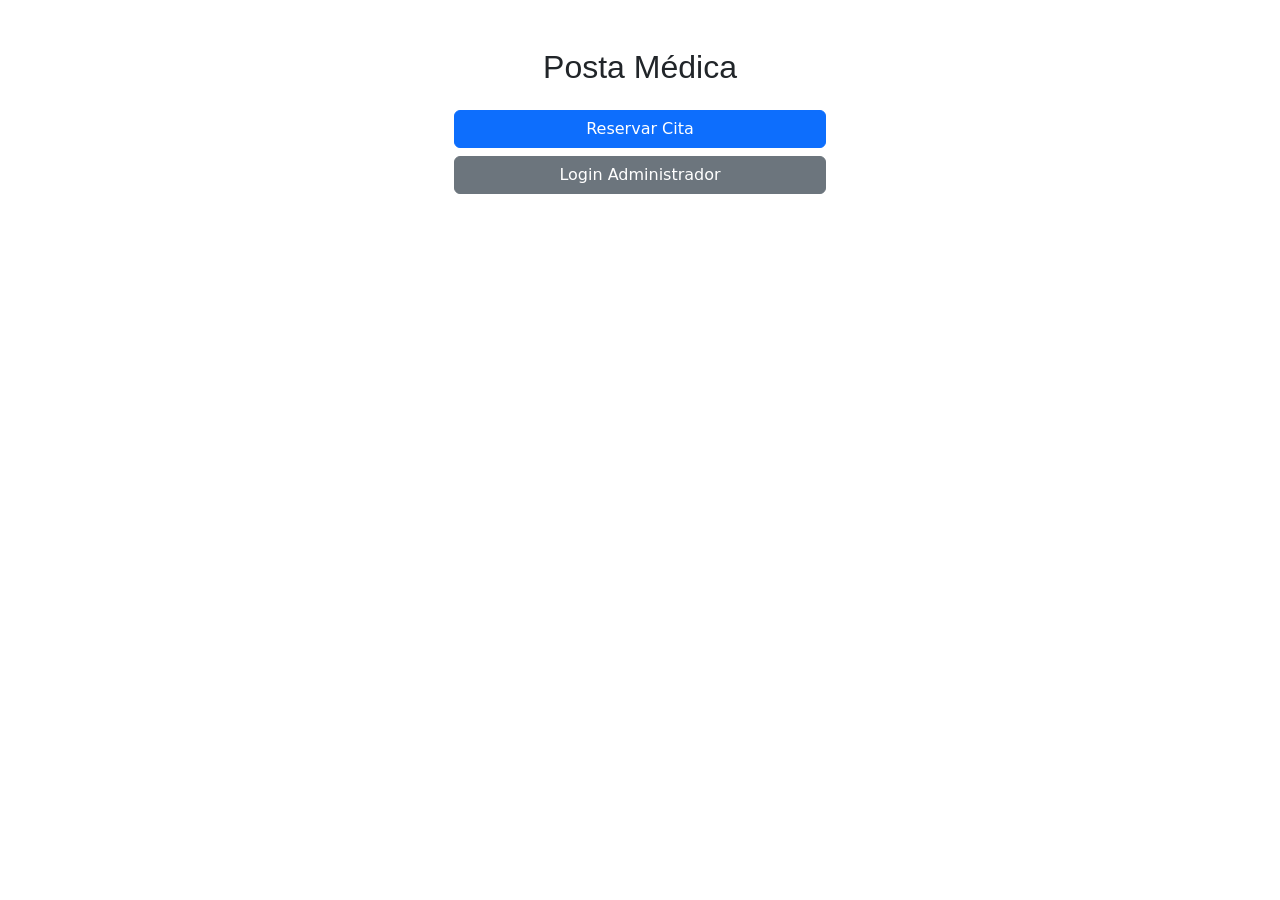
<file: index.html>
<!DOCTYPE html>
<html lang="es">
<head>
    <meta charset="UTF-8">
    <meta name="viewport" content="width=device-width, initial-scale=1.0">
    <title>Inicio</title>
    <link rel="stylesheet" href="estilos.css">
    <link href="https://cdn.jsdelivr.net/npm/bootstrap@5.0.2/dist/css/bootstrap.min.css" rel="stylesheet" integrity="sha384-EVSTQN3/azprG1Anm3QDgpJLIm9Nao0Yz1ztcQTwFspd3yD65VohhpuuCOmLASjC" crossorigin="anonymous">
</head>
<body class="container text-center mt-5">

    <h2 class="mb-4">Posta Médica</h2>

    <div class="d-grid gap-2 col-4 mx-auto">
        <a href="reserva.html" class="btn btn-primary">Reservar Cita</a>
        <a href="login.html" class="btn btn-secondary">Login Administrador</a>
    </div>

    <script src="https://cdn.jsdelivr.net/npm/bootstrap@5.0.2/dist/js/bootstrap.bundle.min.js" integrity="sha384-MrcW6ZMFYlzcLA8Nl+NtUVF0sA7MsXsP1UyJoMp4YLEuNSfAP+JcXn/tWtIaxVXM" crossorigin="anonymous"></script>
</body>
</html>
</file>
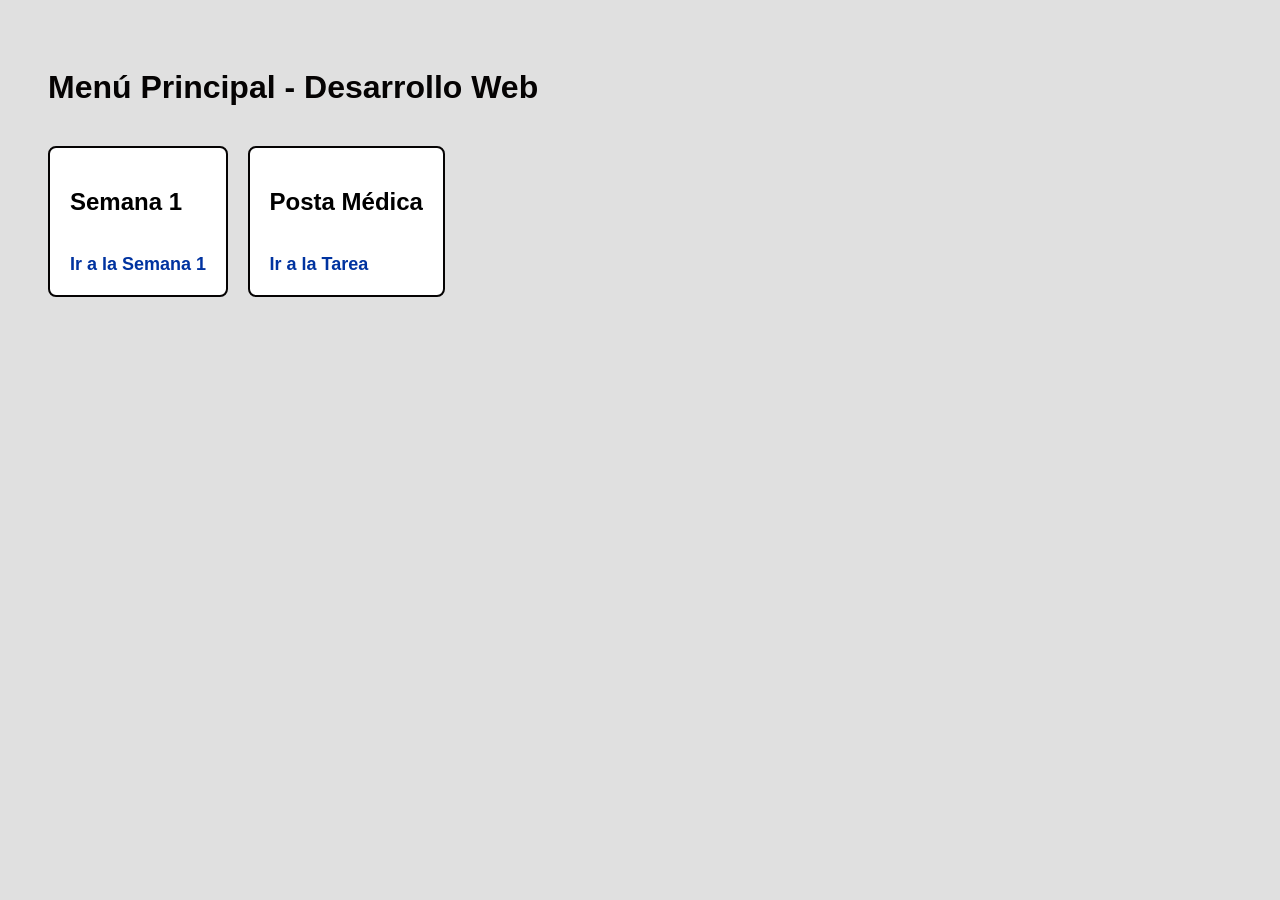
<file: index.semana.html>
<!DOCTYPE html>
<html lang="es">
<head>
    <meta charset="UTF-8">
    <meta name="viewport" content="width=device-width, initial-scale=1.0">
    <title>Menú Principal</title>
    <style>
        body {
            font-family: sans-serif;
            padding: 40px;
        }
        h1 {
            color: #050303;
        }
        .menu-semana {
            background-color: white;
            padding: 20px;
            border-radius: 8px;
            border: 2px solid #050303;
            display: inline-block;
            margin-right: 15px;
            margin-bottom: 15px;
        }
        a {
            color: #0033a0;
            text-decoration: none;
            font-weight: bold;
            font-size: 18px;
        }
        a:hover {
            text-decoration: underline;
        }
    </style>
</head>
<body bgcolor="#E0E0E0">

    <h1>Menú Principal - Desarrollo Web</h1>
    <br>

    <div class="menu-semana">
        <h2>Semana 1</h2>
        <br>
        <a href="semana01.html">Ir a la Semana 1</a>
    </div>

    <!-- Nuevo bloque para la tarea de la posta médica -->
    <div class="menu-semana">
        <h2>Posta Médica</h2>
        <br>
        <a href="admin.php">Ir a la Tarea</a>
    </div>

</body>
</html>
</file>
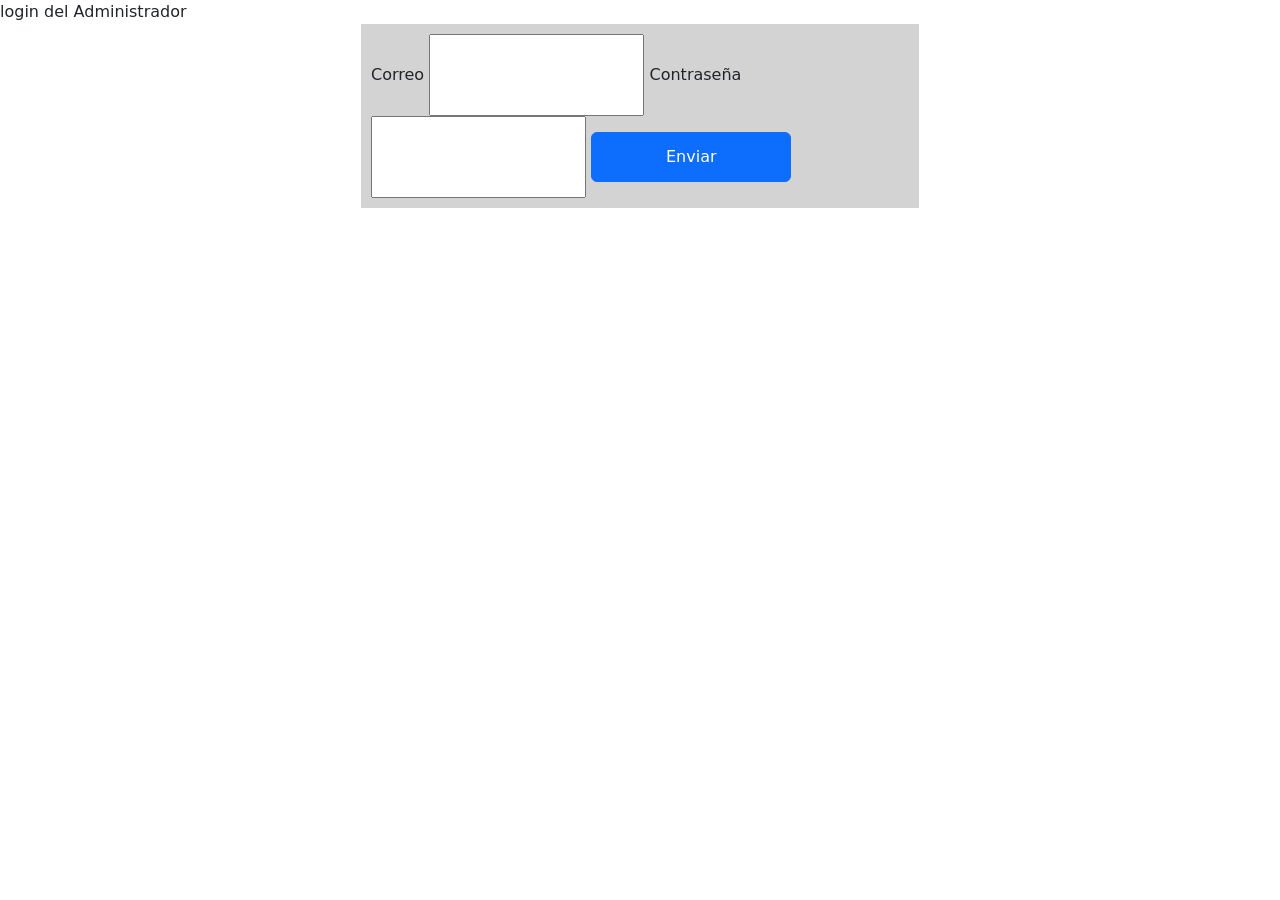
<file: login.html>
<!DOCTYPE html>
<html lang="en">
<head>
    <meta charset="UTF-8">
    <meta name="viewport" content="width=device-width, initial-scale=1.0">
    <titulo>login del Administrador</titulo>
    <link rel="stylesheet" href="estilos.css">
    <link href="https://cdn.jsdelivr.net/npm/bootstrap@5.0.2/dist/css/bootstrap.min.css" rel="stylesheet" integrity="sha384-EVSTQN3/azprG1Anm3QDgpJLIm9Nao0Yz1ztcQTwFspd3yD65VohhpuuCOmLASjC" crossorigin="anonymous">
</head>
<body>
    <div class="container">
        <form action="" method="post" class="form">
            <label for="correo">Correo</label>
            <input type="email" name="correo" id="correo" required>
            <label for="">Contraseña</label>
            <input type="password" name="clave" id="clave" required>
            <button class="btn btn-primary"onclick="enviar()">Enviar</button>
        </form>
    </div>


    
    <script src="https://cdn.jsdelivr.net/npm/bootstrap@5.0.2/dist/js/bootstrap.bundle.min.js" integrity="sha384-MrcW6ZMFYlzcLA8Nl+NtUVF0sA7MsXsP1UyJoMp4YLEuNSfAP+JcXn/tWtIaxVXM" crossorigin="anonymous"></script>
    <script>
        function enviar(){
            var correo=document.getElementById("correo").value;
            var clave=document.getElementById("clave").value;
            if(correo=="luis@senati.pe"&&clave=="12345"){
            alert("Bienvenido administrador : "+correo);
            window.open('admin.php');
            }
            else
                alert("Error al ingresar");

        }
    </script>
</body>
</html>
</file>
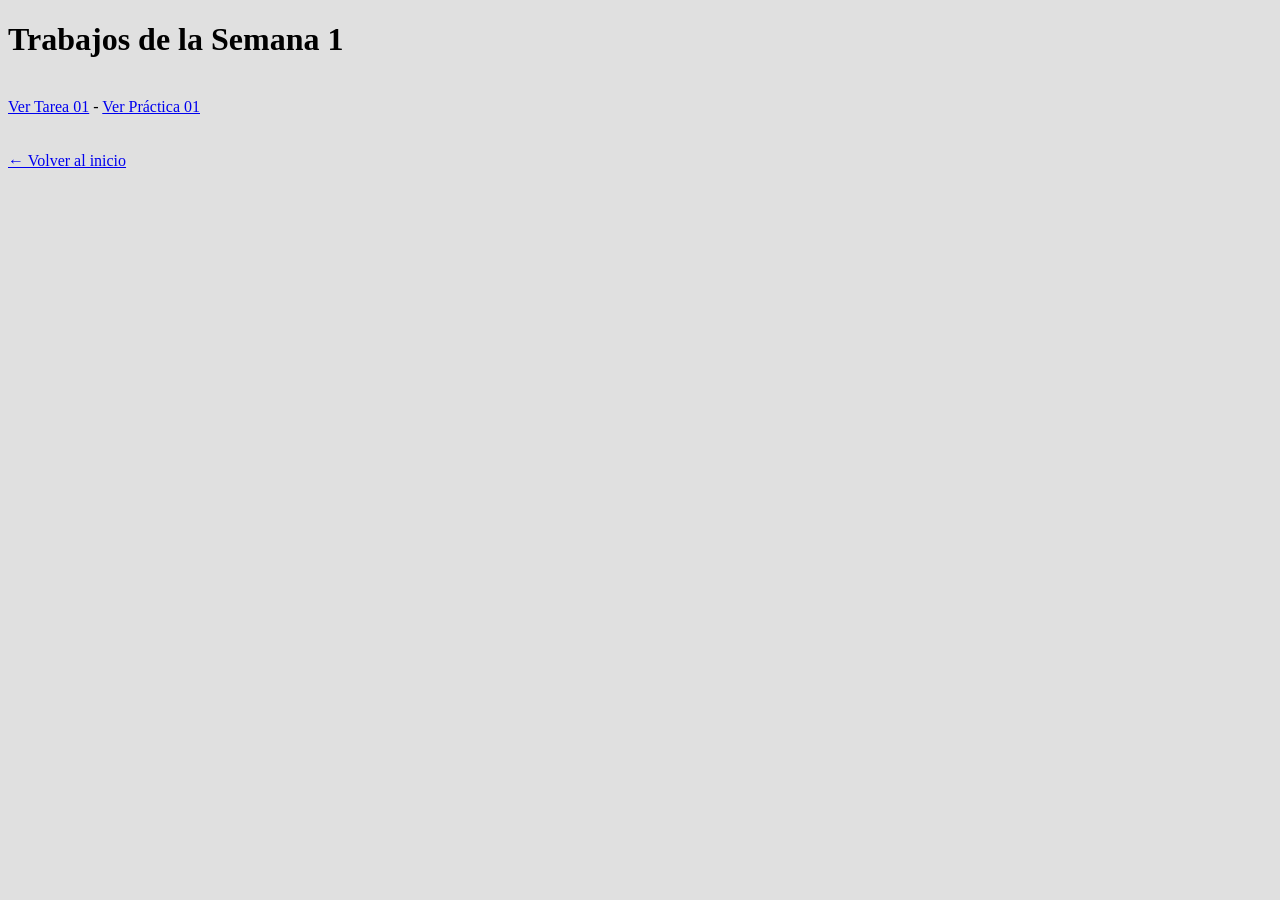
<file: semana01.html>
<!DOCTYPE html>
<html lang="es">
<head>
    <meta charset="UTF-8">
    <meta name="viewport" content="width=device-width, initial-scale=1.0">
    <title>Semana 1</title>
</head>
<body bgcolor="#E0E0E0">

    <h1>Trabajos de la Semana 1</h1>
    <br>

    <a href="tarea01.html">Ver Tarea 01</a>
    -
    <a href="practica1/practica01.html">Ver Práctica 01</a>

    <br><br><br>
    <a href="index.html">&larr; Volver al inicio</a>

</body>
</html>
</file>
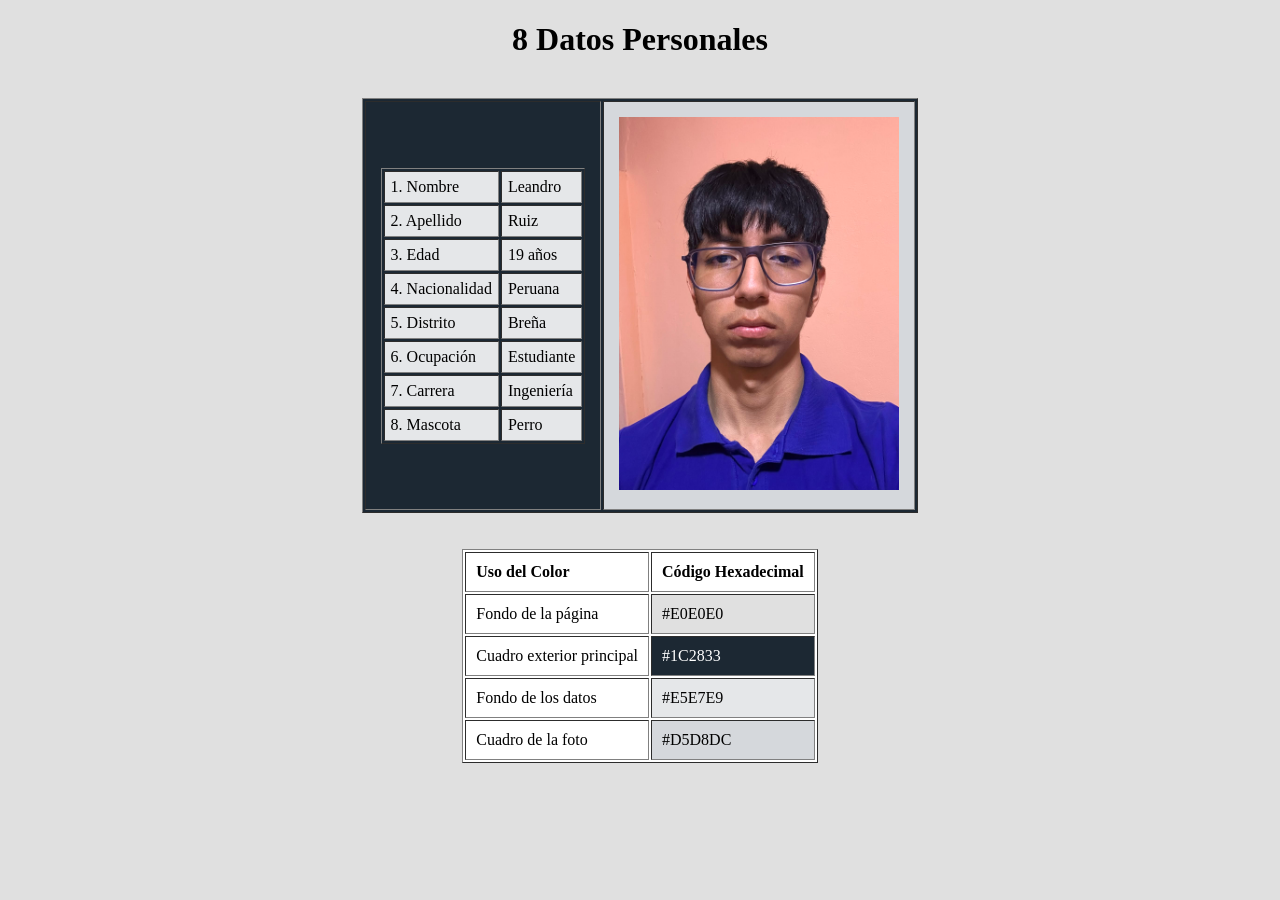
<file: tarea01.html>
<!DOCTYPE html>
<html lang="en">
<head>
    <meta charset="UTF-8">
    <title>8 Datos Personales</title>
</head>
<!-- Fondo general de la página -->
<body bgcolor="#E0E0E0">

    <h1 align="center">8 Datos Personales</h1>
    <br>

    <!-- Tabla principal exterior con azul marino elegante -->
    <table border="1" cellpadding="15" align="center" bgcolor="#1C2833">
        <tr>
            <td>
                <!-- Tabla interna de datos con un tono gris limpio y elegante -->
                <table border="1" cellpadding="6">
                    <tr bgcolor="#E5E7E9"><td>1. Nombre</td><td>Leandro</td></tr>
                    <tr bgcolor="#E5E7E9"><td>2. Apellido</td><td>Ruiz</td></tr>
                    <tr bgcolor="#E5E7E9"><td>3. Edad</td><td>19 años</td></tr>
                    <tr bgcolor="#E5E7E9"><td>4. Nacionalidad</td><td>Peruana</td></tr>
                    <tr bgcolor="#E5E7E9"><td>5. Distrito</td><td>Breña</td></tr>
                    <tr bgcolor="#E5E7E9"><td>6. Ocupación</td><td>Estudiante</td></tr>
                    <tr bgcolor="#E5E7E9"><td>7. Carrera</td><td>Ingeniería</td></tr>
                    <tr bgcolor="#E5E7E9"><td>8. Mascota</td><td>Perro</td></tr>
                </table>
            </td>
            <!-- Cuadro de la foto con un gris plata que resalta -->
            <td align="center" bgcolor="#D5D8DC">
                <img src="fotoperfil.jpg" width="280" alt="Foto de perfil">
            </td>
        </tr>
    </table>

    <br><br>

    <!-- TABLA DE COLORES USADOS ABAJO -->
    <table border="1" cellpadding="10" align="center" bgcolor="#FFFFFF">
        <tr>
            <td><strong>Uso del Color</strong></td>
            <td><strong>Código Hexadecimal</strong></td>
        </tr>
        <tr>
            <td>Fondo de la página</td>
            <td bgcolor="#E0E0E0">#E0E0E0</td>
        </tr>
        <tr>
            <td>Cuadro exterior principal</td>
            <td bgcolor="#1C2833"><font color="#FFFFFF">#1C2833</font></td>
        </tr>
        <tr>
            <td>Fondo de los datos</td>
            <td bgcolor="#E5E7E9">#E5E7E9</td>
        </tr>
        <tr>
            <td>Cuadro de la foto</td>
            <td bgcolor="#D5D8DC">#D5D8DC</td>
        </tr>
    </table>

</body>
</html>
</file>
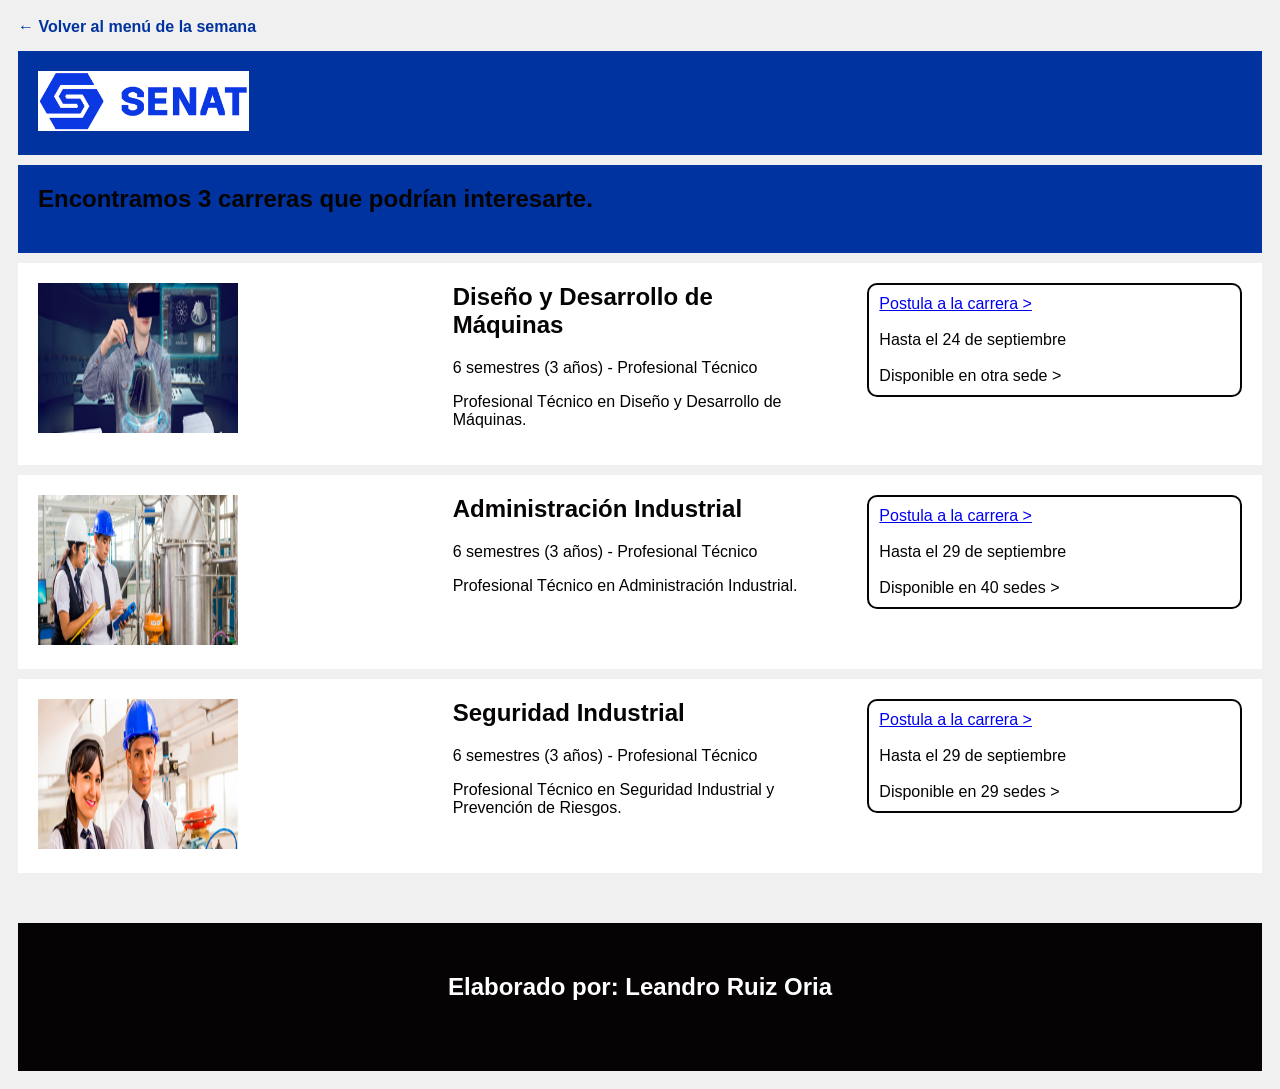
<file: practica1/practica01.html>
<!DOCTYPE html>
<html lang="es">
<head>
    <meta charset="UTF-8">
    <meta name="viewport" content="width=device-width, initial-scale=1.0">
    <title>TAREA SENATI</title>
    <style>
        .fondo {
            background-color: #f0f0f0;
            padding: 10px;
            font-family: sans-serif;
        }
        header {
            background-color: #0033a0;
            padding: 20px;
        }
        .banner {
            background-color: #0033a0;
            color: white;
            padding: 20px;
            margin-top: 10px;
        }
        .contenedor {
            background-color: white;
            padding: 10px;
            display: flex;
            gap: 20px;
            margin-top: 10px;
        }
        main {
            padding: 10px;
            flex: 1;
        }
        h2 {
            color: #050303;
            margin-top: 0;
        }
        table {
            color: #050303;
            border: 2px solid #050303;
            border-radius: 10px;
            width: 100%;
        }
        td {
            border: none;
            padding: 8px;
        }
        footer {
            background-color: #050303;
            color: rgb(255, 251, 251);
            text-align: center;
            padding: 50px;
            margin-top: 50px;
        }
        footer h2 {
            color: white;
        }
        .volver {
            display: inline-block;
            margin-bottom: 15px;
            color: #0033a0;
            text-decoration: none;
            font-weight: bold;
        }
    </style>
</head>
<body class="fondo">

    <a href="../semana1.html" class="volver">&larr; Volver al menú de la semana</a>

    <header>
        <img src="senati.png" alt="Logo SENATI" height="60">
    </header>

    <div class="banner">
        <h2>Encontramos 3 carreras que podrían interesarte.</h2>
    </div>

    <!-- PRIMERA CARRERA -->
    <div class="contenedor">
        <main>
            <img src="disenio.jpg" alt="Diseño" width="200" height="150">
        </main>
        
        <main>
            <h2>Diseño y Desarrollo de Máquinas</h2>
            <p>6 semestres (3 años) - Profesional Técnico</p>
            <p>Profesional Técnico en Diseño y Desarrollo de Máquinas.</p>
        </main>
        
        <main>
            <table>
                <tr>
                    <td><a href="https://www.senati.edu.pe/carreras/diseno-y-desarrollo-de-maquinas" target="_blank">Postula a la carrera &gt;</a></td>
                </tr>
                <tr>
                    <td>Hasta el 24 de septiembre</td>
                </tr>
                <tr>
                    <td>Disponible en otra sede &gt;</td>
                </tr>
            </table>
        </main>
    </div>

    <!-- SEGUNDA CARRERA -->
    <div class="contenedor">
        <main>
            <img src="administracion.jpg" alt="Administracion" width="200" height="150">
        </main>
        
        <main>
            <h2>Administración Industrial</h2>
            <p>6 semestres (3 años) - Profesional Técnico</p>
            <p>Profesional Técnico en Administración Industrial.</p>
        </main>
        
        <main>
            <table>
                <tr>
                    <td><a href="https://www.senati.edu.pe/carreras/administracion-industrial" target="_blank">Postula a la carrera &gt;</a></td>
                </tr>
                <tr>
                    <td>Hasta el 29 de septiembre</td>
                </tr>
                <tr>
                    <td>Disponible en 40 sedes &gt;</td>
                </tr>
            </table>
        </main>
    </div>

    <!-- TERCERA CARRERA -->
    <div class="contenedor">
        <main>
            <img src="seguridad.jpg" width="200" height="150">
        </main>
        
        <main>
            <h2>Seguridad Industrial</h2>
            <p>6 semestres (3 años) - Profesional Técnico</p>
            <p>Profesional Técnico en Seguridad Industrial y Prevención de Riesgos.</p>
        </main>
        
        <main>
            <table>
                <tr>
                    <td><a href="https://www.senati.edu.pe/carreras/seguridad-industrial-y-prevencion-de-riesgos" target="_blank">Postula a la carrera &gt;</a></td>
                </tr>
                <tr>
                    <td>Hasta el 29 de septiembre</td>
                </tr>
                <tr>
                    <td>Disponible en 29 sedes &gt;</td>
                </tr>
            </table>
        </main>
    </div>

    <footer>
        <h2>Elaborado por: Leandro Ruiz Oria</h2>
    </footer>

</body>
</html>
</file>
<file: estilos.css>
.fondo {
    background-color: #e9ecef; /* Gris claro del fondo de la imagen */
    padding: 20px;
}

.fondo_header {
    background-color: #002060; /* Azul oscuro del encabezado SENATI */
}

header {
    background-color: transparent;
    padding: 20px;
}

nav {
    background-color: #001675;
    padding: 20px;
    display: flex;
    gap: 20px;
}

main {
    background-color: #ffffff;
    padding: 20px;
    margin-top: 10px;
    flex: 1;
}

h1 {
    color: #002060;
}

h2 {
    font-family: sans-serif;
    color: #000000;
    font-size: large;
}

table {
    color: #050303;
    border: 2px solid #050303;
    border-radius: 10px;
    width: 100%;
    border-collapse: collapse;
}

td, th {
    border: 1px solid #050303;
    padding: 8px;
    text-align: left;
}

/* Usamos este para la franja azul de "Encontramos 3 carreras" */
.contenedor {
    background-color: #0033a0;
    color: #ffffff;
    padding: 15px;
    gap: 10px;
    margin-bottom: 10px;
}

/* Usamos este para las cajas blancas de las carreras */
.contenedor2 {
    background-color: #ffffff;
    padding: 15px;
    gap: 20px;
    border: 1px solid #cccccc;
    margin-bottom: 15px;
    display: flex;
    align-items: center;
}

/* Mantenemos tu flexbox para alinear la info dentro de la carrera */
.contenedor3 {
    display: flex;
    justify-content: space-between;
    width: 100%;
}

footer {
    background-color: #050303;
    color: chocolate;
    padding: 10px;
}

@media (max-width: 700px) {
    .contenedor {
        flex-direction: column;
        margin: 10px;
    }
    /* Para que en celular las carreras se vean en columna */
    .contenedor2 {
        flex-direction: column;
        align-items: flex-start;
    }
}

button {
    width: 200px;
    height: 50px;
    font-size: medium;
    background-color: #9c9c9c;
    margin: 20px auto;
}

form {
    width: 50%;
    background-color: #d3d3d3;
    padding: 10px;
    margin-left: 25%;
}

.titulo {
    color: #ffffff;
    background-color: transparent; 
    padding: 12px 20px;
    margin: 0;
    width: 100%;
}

p {
    font-size: small;
    color: #333333;
    margin: 5px 0;
}

input {
    width: 40%;
    padding: 5%;
    font-size: small;
    margin: 5px 0;
}
</file>
